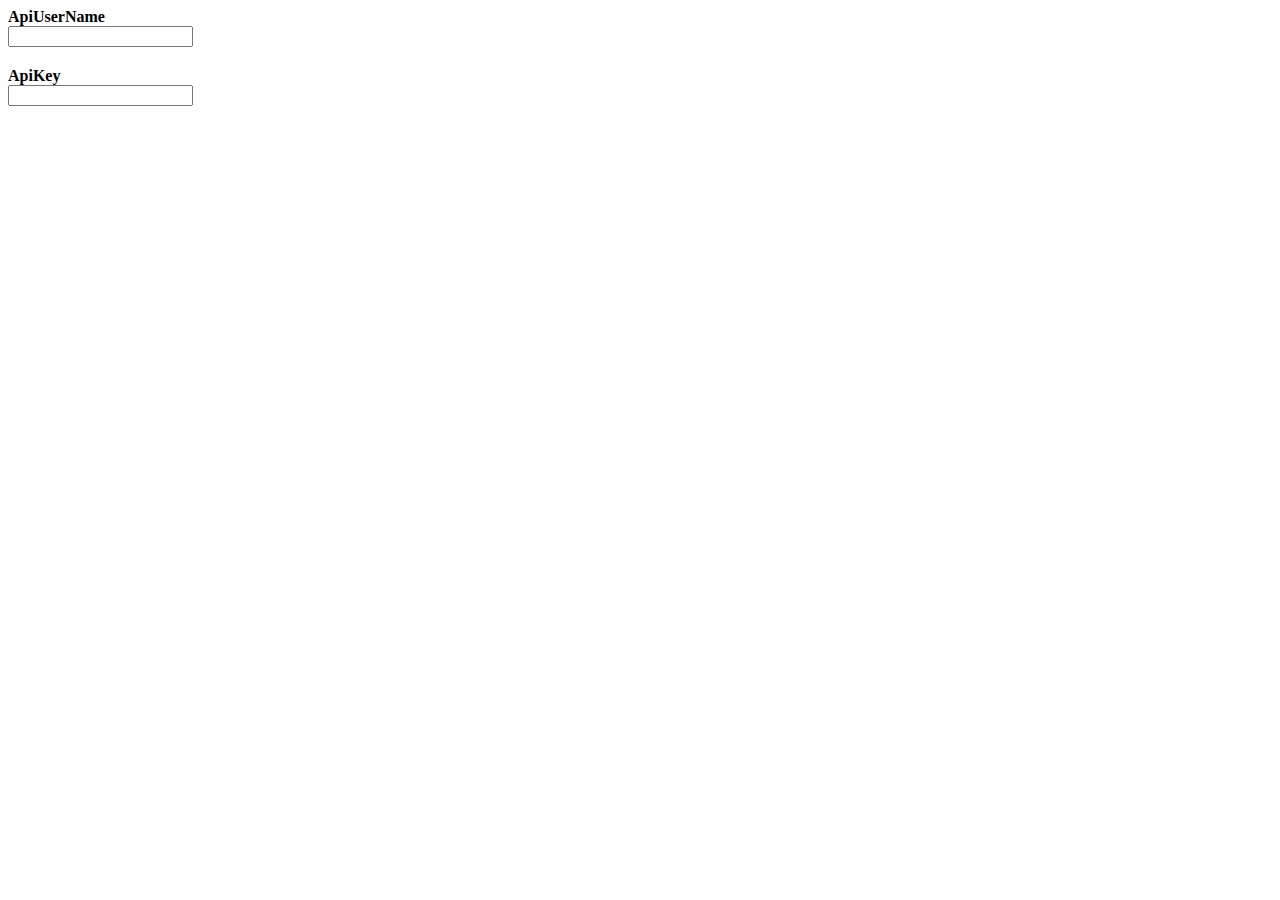
<file: src/main/webapp/WEB-INF/templates/account.html>
<html xmlns="http://www.w3.org/1999/xhtml" xmlns:th="http://www.thymeleaf.org">
    <body>
        <div th:fragment="content">
            <div>
                <label class="requiredContent">
                    <strong>ApiUserName</strong>
                </label>
                <div class="controls" style="margin-bottom: 20px;">
                    <input type="text" id="user_name" data-bind="value: chimpSettings.user_name, event: {keypress: enableSave}" class="input-medium" required="required"/>
                </div>
                <label class="requiredContent">
                    <strong>ApiKey</strong>
                </label>
                <div class="controls" style="margin-bottom: 20px;">
                    <input type="text" id="api_key" data-bind="value: chimpSettings.api_key, event: {keypress: enableSave}" class="input-medium" required="required"/>
                </div>
            </div>
        </div>
    </body>
</html>
</file>
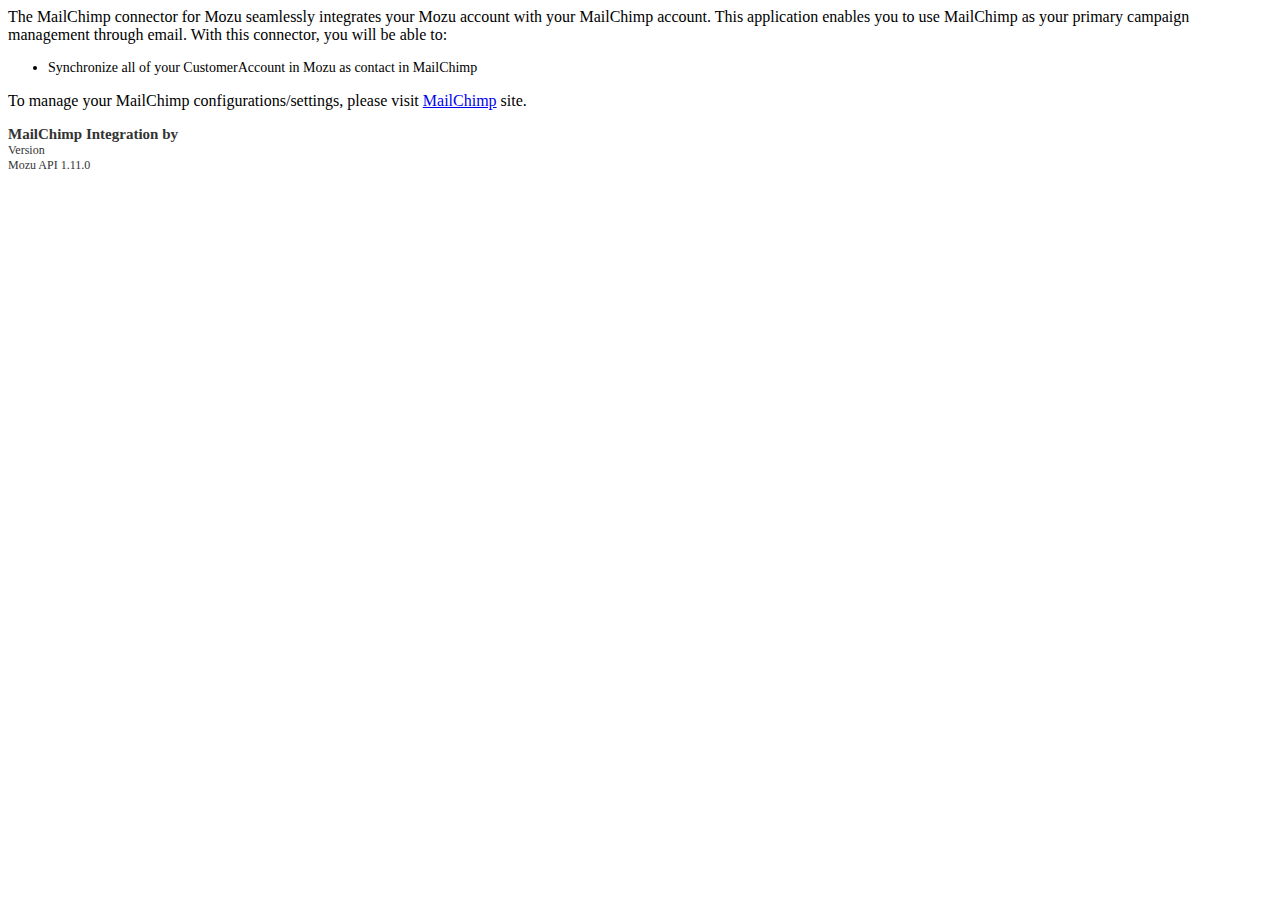
<file: src/main/webapp/WEB-INF/templates/info.html>
<html xmlns="http://www.w3.org/1999/xhtml" xmlns:th="http://www.thymeleaf.org">
	<body>
		<div th:fragment="content">
		<div class="row">
			<div class="tab-first-column">
    			
    				<p>The MailChimp connector for Mozu seamlessly integrates your Mozu account with your MailChimp account. 
    				This application enables you to use MailChimp as your primary campaign management through email.  
    				With this connector, you will be able to:</p>
    				<p>
    				<ul style="font-size:14px">
							<li>Synchronize all of your CustomerAccount in Mozu as contact in MailChimp</li>
					</ul>
					</p>
					<p>To manage your MailChimp configurations/settings, please visit <a href="https://login.mailchimp.com/"
							target="_blank">MailChimp</a> site.</p>

						
    			 
    		</div>
    		<div class="tab-second-column">
    		
    			<div class="well-info text-center" >
    				<div style="font-size: 15px; font-weight: bold; color: #333333; line-height:17px;" class="mozulogo">MailChimp Integration by</div>
    				<div style="font-size: 12px; color: #333333; line-height:15px;">Version <label id="version"> </label></div>			
    			
    				<div style="font-size: 12px; color: #333333; line-height:15px;">Mozu API 1.11.0</div>
						
    			 </div>
    		
    		</div>
    		</div>
        </div>
	</body>
</html>
</file>
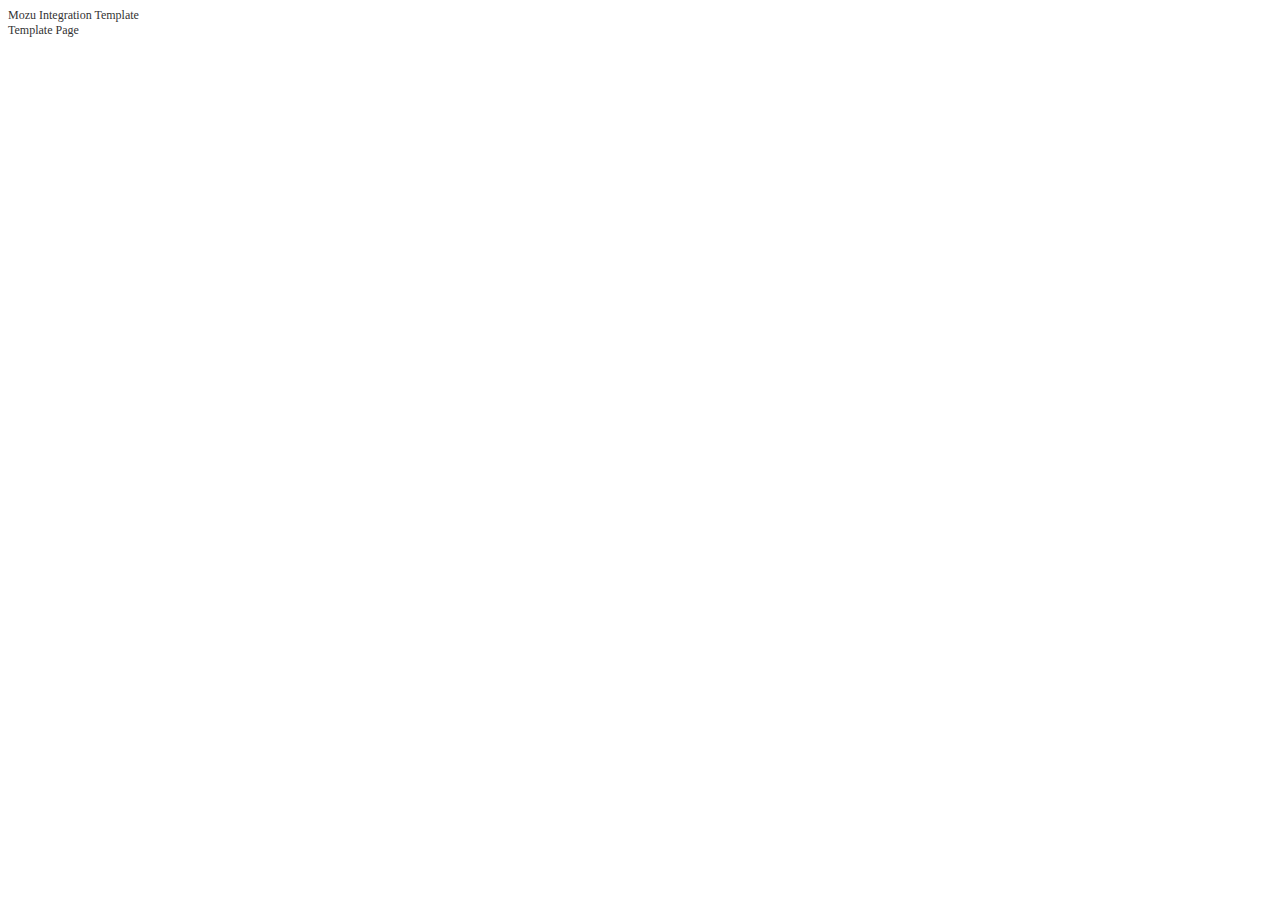
<file: src/main/webapp/WEB-INF/templates/template.html>
<html xmlns="http://www.w3.org/1999/xhtml" xmlns:th="http://www.thymeleaf.org">
    <body>
        <div th:fragment="content">
            <div class="col-md-4">
                <div class="well-info text-center" >
                    <div style="font-size: 15px; font-weight: bold; color: #333333; line-height:17px;" class="mozulogo"></div>
                    <div style="font-size: 12px; color: #333333; line-height:15px;">Mozu Integration Template</div>
                    <div style="font-size: 12px; color: #333333; line-height:15px;">Template Page</div>
                </div>
            </div>
        </div>
    </body>
</html>
</file>
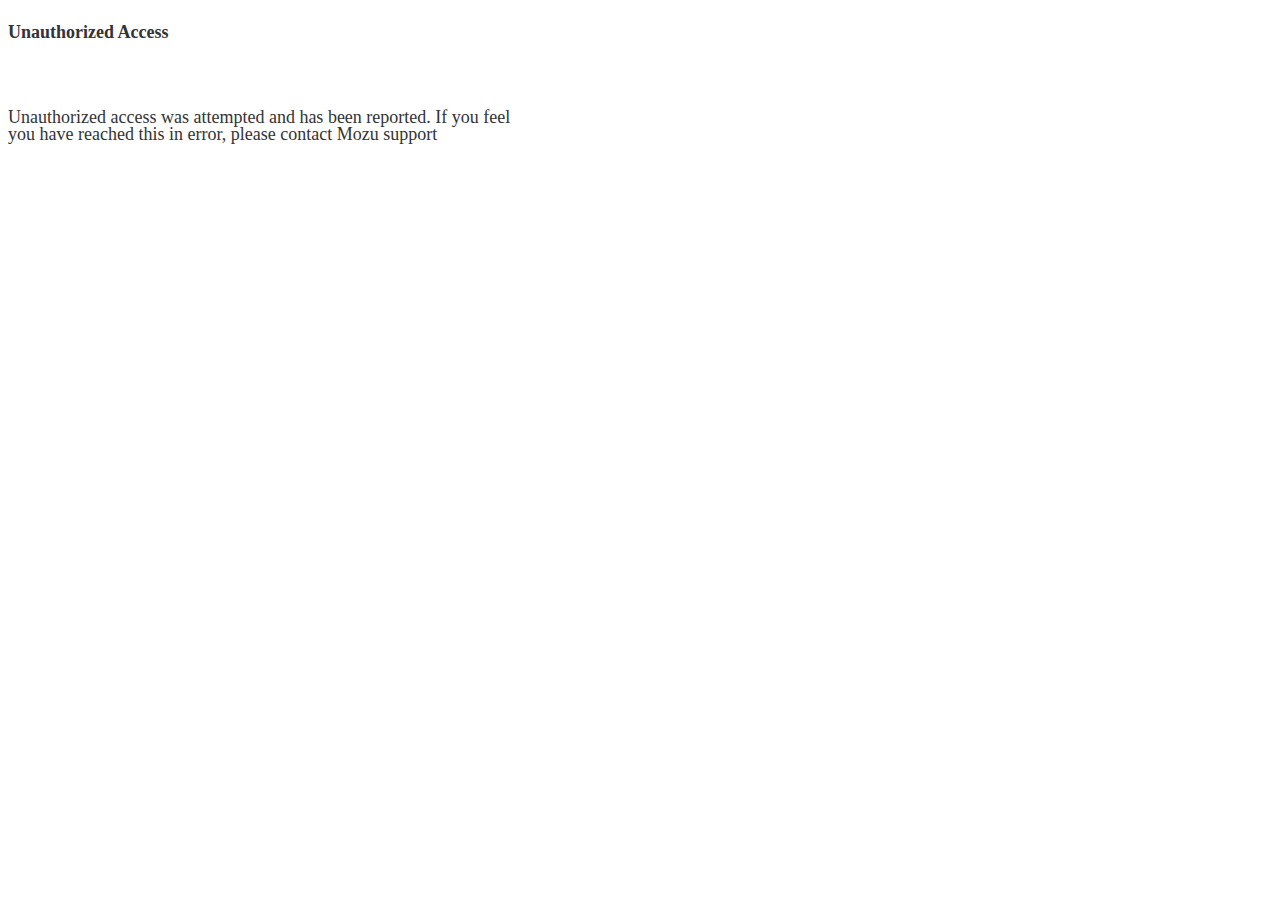
<file: src/main/webapp/WEB-INF/templates/unauthorized.html>
<html xmlns="http://www.w3.org/1999/xhtml" xmlns:th="http://www.thymeleaf.org">
    <body>
        <div th:fragment="content">
            <div class="well-white" style="font-size: 16px; color: #333333; line-height: 17px;float: left; width:40%;position: absolute">
                <p><strong><font size="4"/>Unauthorized Access</strong></p>
                <br/><br/>
                <p>Unauthorized access was attempted and has been reported. If you feel you have reached this in error, please contact Mozu support</p>
            </div>
        </div>
    </body>
</html>
</file>
